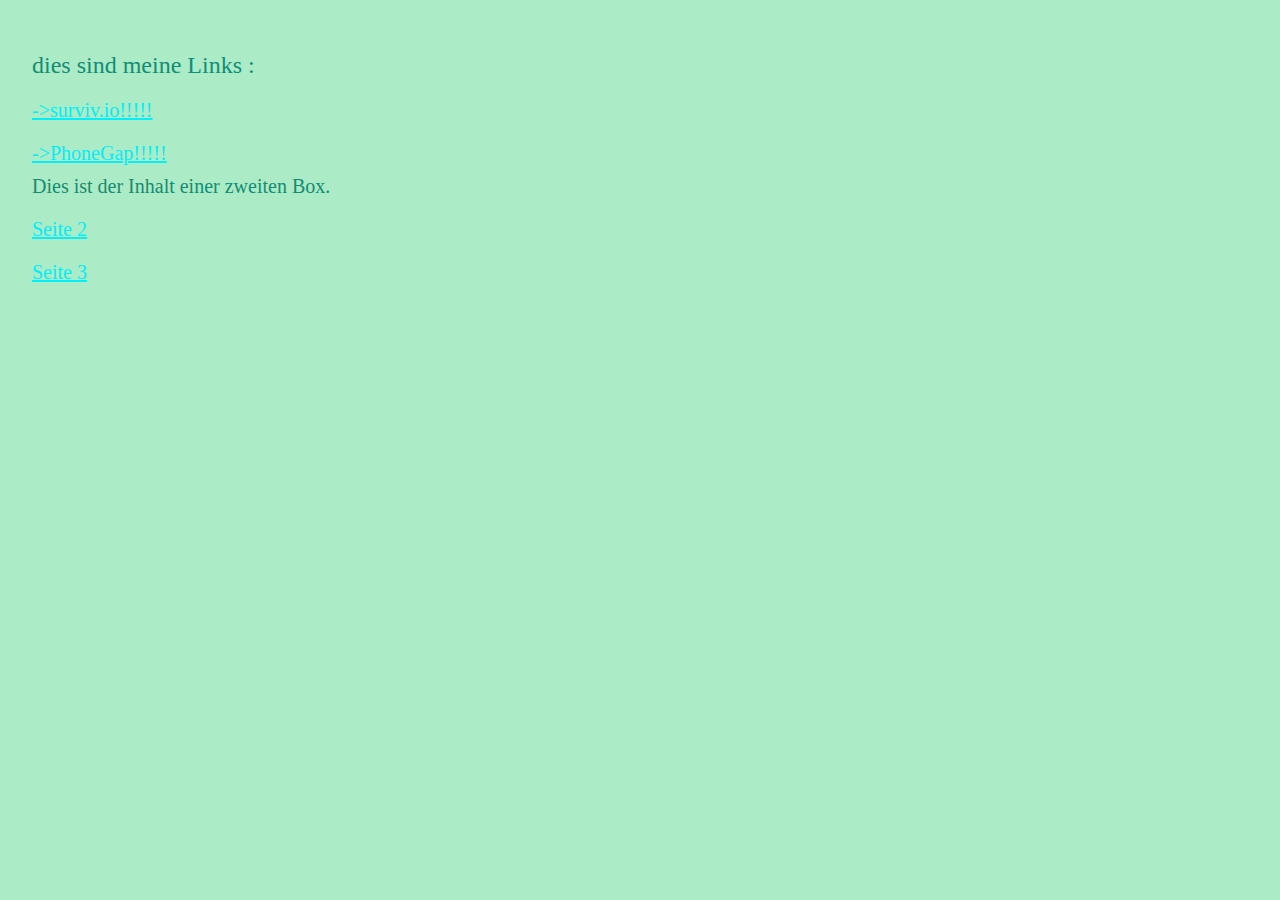
<file: index.html>
<!DOCTYPE html>

<html>
	
    <head>
		
        <meta charset="utf-8">
        <link rel="stylesheet" href="css/myStyle.css">
		<title>links von mir</title>
		
    </head>

    <body>
		
		<p>
			<big> dies sind meine Links :</big> 
		</p>

		<p>
			<a href="http://surviv.io/" titel:"link zu Surviv.io" target="_blank">->surviv.io!!!!!</a>
		</p>
		<p>
			<a href="https://build.phonegap.com/apps" titel:"link zu phone gap" target="_blank">->PhoneGap!!!!!</a>
		</p>
		
		
	

		 <div class="box1">

            Dies ist der Inhalt einer zweiten Box.
        </div>
		
		<p>
			<a href="index2.html">Seite 2</a>
		</p>
		<p>
			<a href="index3.html">Seite 3</a>
		</p>
</html>
</file>
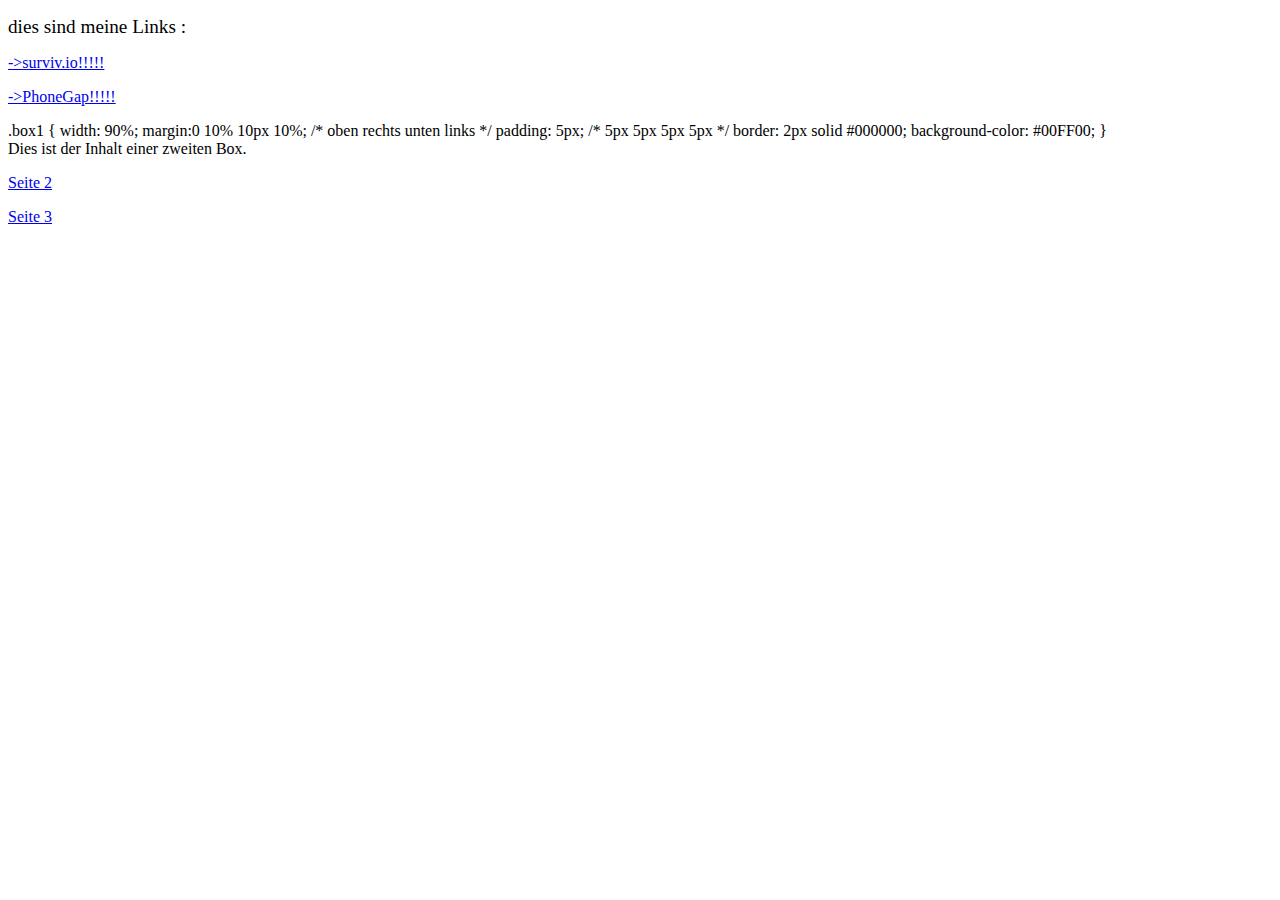
<file: 02_CSS/index.html>
<!DOCTYPE html>

<html>
	
    <head>
		
        <meta charset="utf-8">
        <title>links von mir</title>
    </head>

    <body>
		
		<p>
			<big> dies sind meine Links :</big> 
		</p>

		<p>
			<a href="http://surviv.io/" titel:"link zu Surviv.io" target="_blank">->surviv.io!!!!!</a>
		</p>
		<p>
			<a href="https://build.phonegap.com/apps" titel:"link zu phone gap" target="_blank">->PhoneGap!!!!!</a>
		</p>
		
		
		.box1 { width: 90%; 
		margin:0 10% 10px 10%; /* oben rechts unten links */ 
		padding: 5px; /* 5px 5px 5px 5px */ 
		border: 2px solid #000000; 
		background-color: #00FF00; }

		 <div class="box1">

            Dies ist der Inhalt einer zweiten Box.
        </div>
		
		<p>
			<a href="index2.html">Seite 2</a>
		</p>
		<p>
			<a href="index3.html">Seite 3</a>
		</p>
</html>
</file>
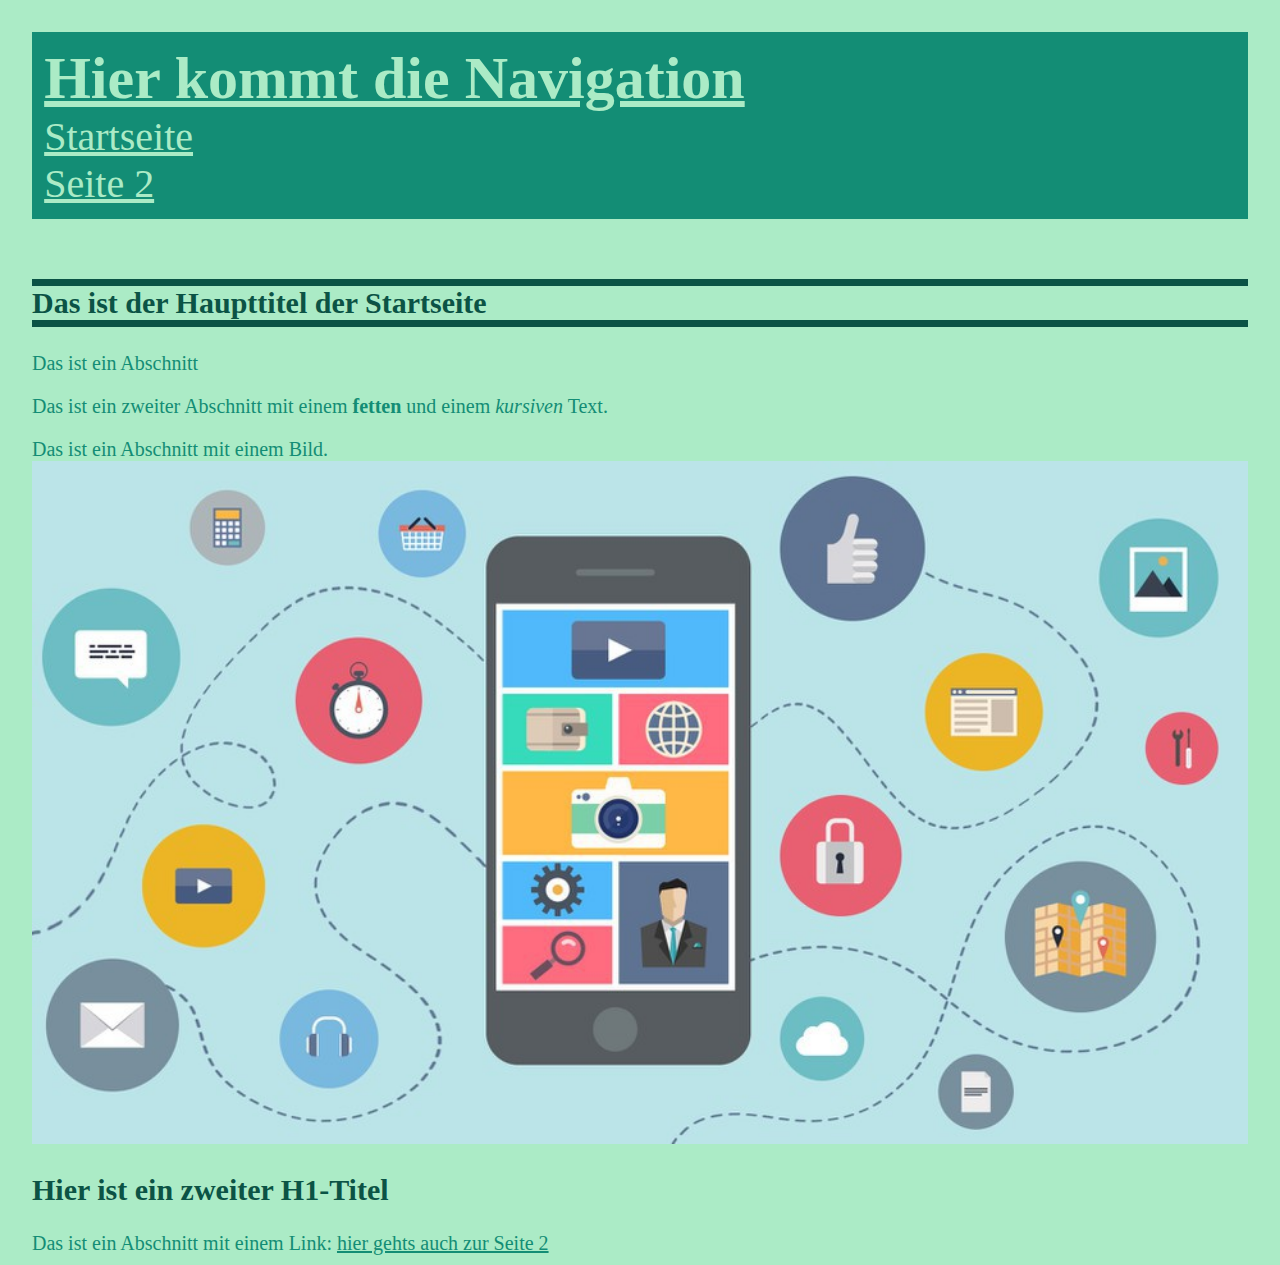
<file: 02_CSS/myStyledWebapp/index.html>
<!DOCTYPE html>

<html>

    <head>
        <meta charset="utf-8">
        <link rel="stylesheet" href="css/myStyle.css">
        <title>Das ist die Startseite</title>
    </head>

    <body>
        <div id="navigation">
            <h2>Hier kommt die Navigation</h2>
            <a href="index.html">Startseite</a><br/>
            <a href="page2.html">Seite 2</a><br/>
        </div>

        <h1 class="mainTitle">Das ist der Haupttitel der Startseite</h1>

        <p>Das ist ein Abschnitt</p>
        <p>Das ist ein zweiter Abschnitt mit einem <strong>fetten</strong> und einem <em>kursiven</em> Text.</p>
        <p>
            Das ist ein Abschnitt mit einem Bild.<br/>
            <img src="img/bild1.jpg">
        </p>
        <h1>Hier ist ein zweiter H1-Titel</h1>
        <p>Das ist ein Abschnitt mit einem Link: <a href="page2.html">hier gehts auch zur Seite 2</a></p>
        
    </body>

</html>
</file>
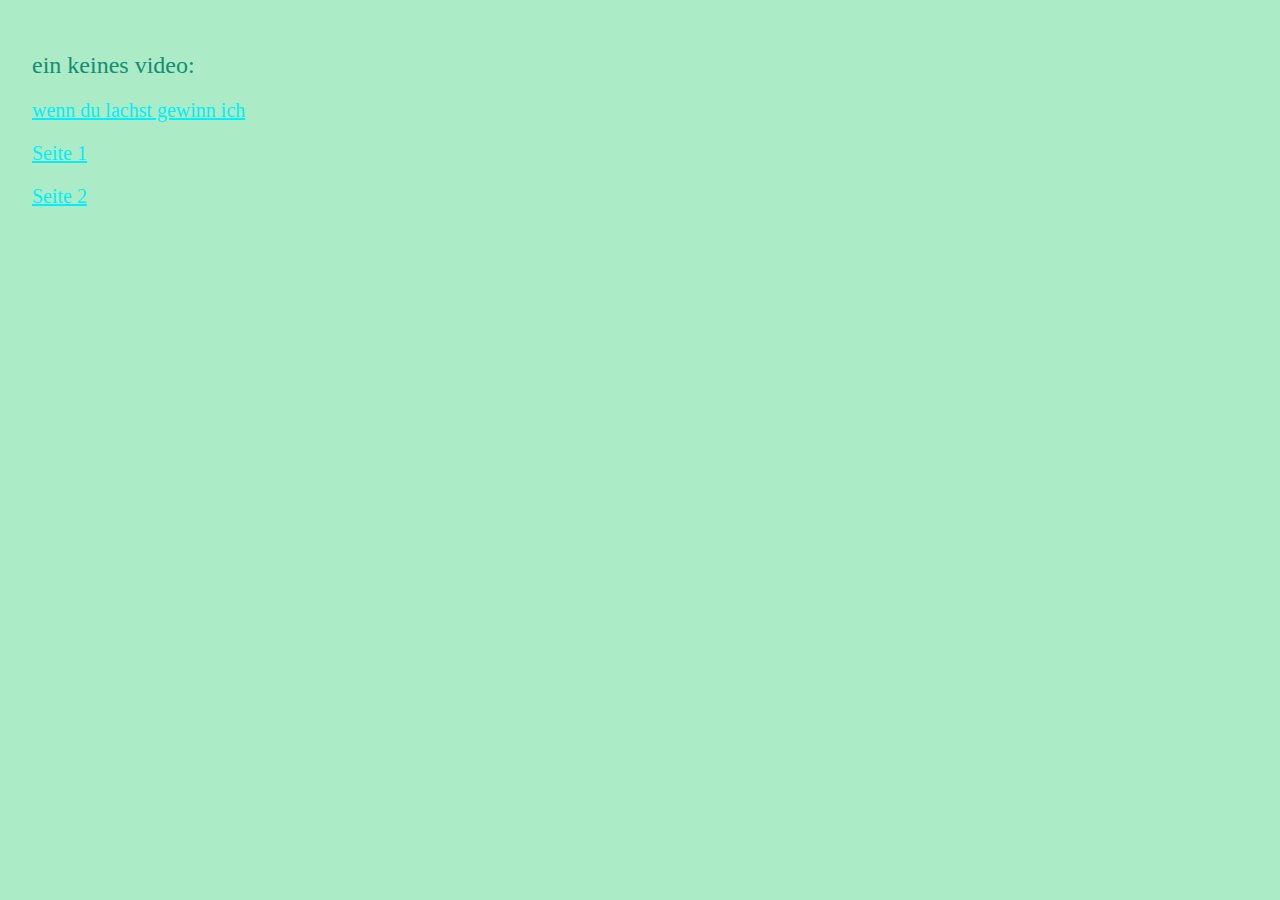
<file: index3.html>
<!DOCTYPE html>



<html>

	

    <head>

		

        <meta charset="utf-8">
        <link rel="stylesheet" href="css/myStyle.css">
        <title>links von mir</title>

    </head>



    <body>

		

		<p>

			<big> ein keines video:</big> 

		</p>



		<p>

			<a href="https://www.youtube.com/watch?v=80da29A-DZE"> wenn du lachst gewinn ich </a>

		</p>

		<p>

			<a href="index.html">Seite 1</a>

			</p>

			<p>

			<a href="index2.html">Seite 2</a>

		</p>

</html>
</file>
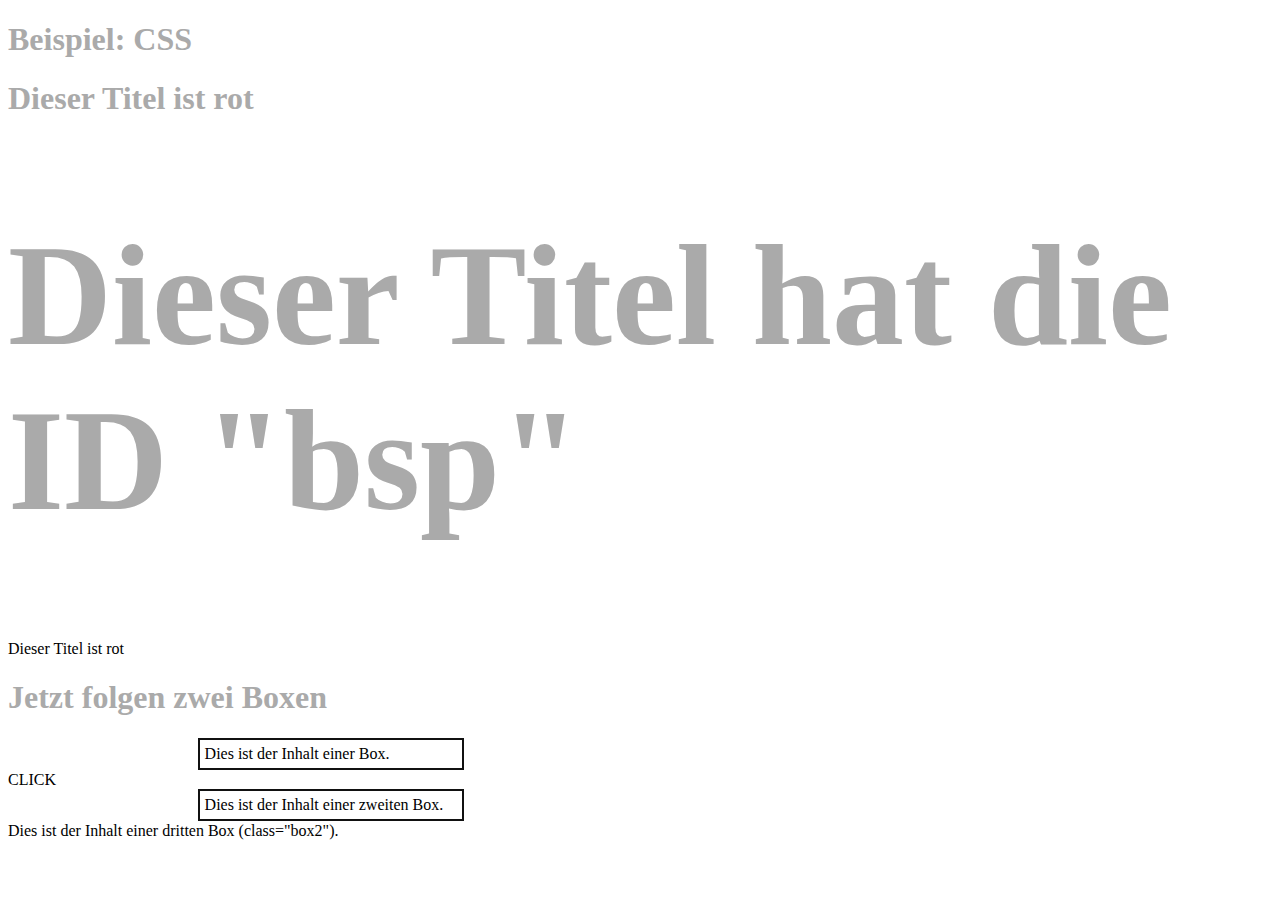
<file: 02_CSS/CSS_Beispiel.html>
<!DOCTYPE html>
<html>


    <!-- start head -->
    <head>
        <meta charset="utf-8">
        <title>Beispiel: CSS</title>

        <style>
            h1 {
			color: #aaaaaa;
			font-size: 2em;
			
            }

            .rot {
            }

            #bsp{
			font-size:9em;
            }

            .box1 { width: 20%;
			margin:0 15% 1px 15%;/* oben rechts unten links */
			padding: 5px; /* 5px 5px 5px 5px */ 
			border: 2px solid #111111; 
			background-color: #ll11ll; }


            .box2 {
            }   
        </style>

    </head>
    <!-- end head-->


    <!-- start body-->
    <body>
	
        <h1>Beispiel: CSS</h1>

        <h1 class="rot">Dieser Titel ist rot</h1>

        <h1 id="bsp">Dieser Titel hat die ID "bsp"</h1>
		<hi id="class="rot">Dieser Titel ist rot</h1>
        <h1>Jetzt folgen zwei Boxen</h1>
        <div class="box1">
            Dies ist der Inhalt einer Box.
        </div>
			<bottom> CLICK </bottom>
        <div class="box1">

            Dies ist der Inhalt einer zweiten Box.
        </div>

        <div class="box2">
            Dies ist der Inhalt einer dritten Box (class="box2").
        </div>
    </body>
    <!-- end body -->


</html>
</file>
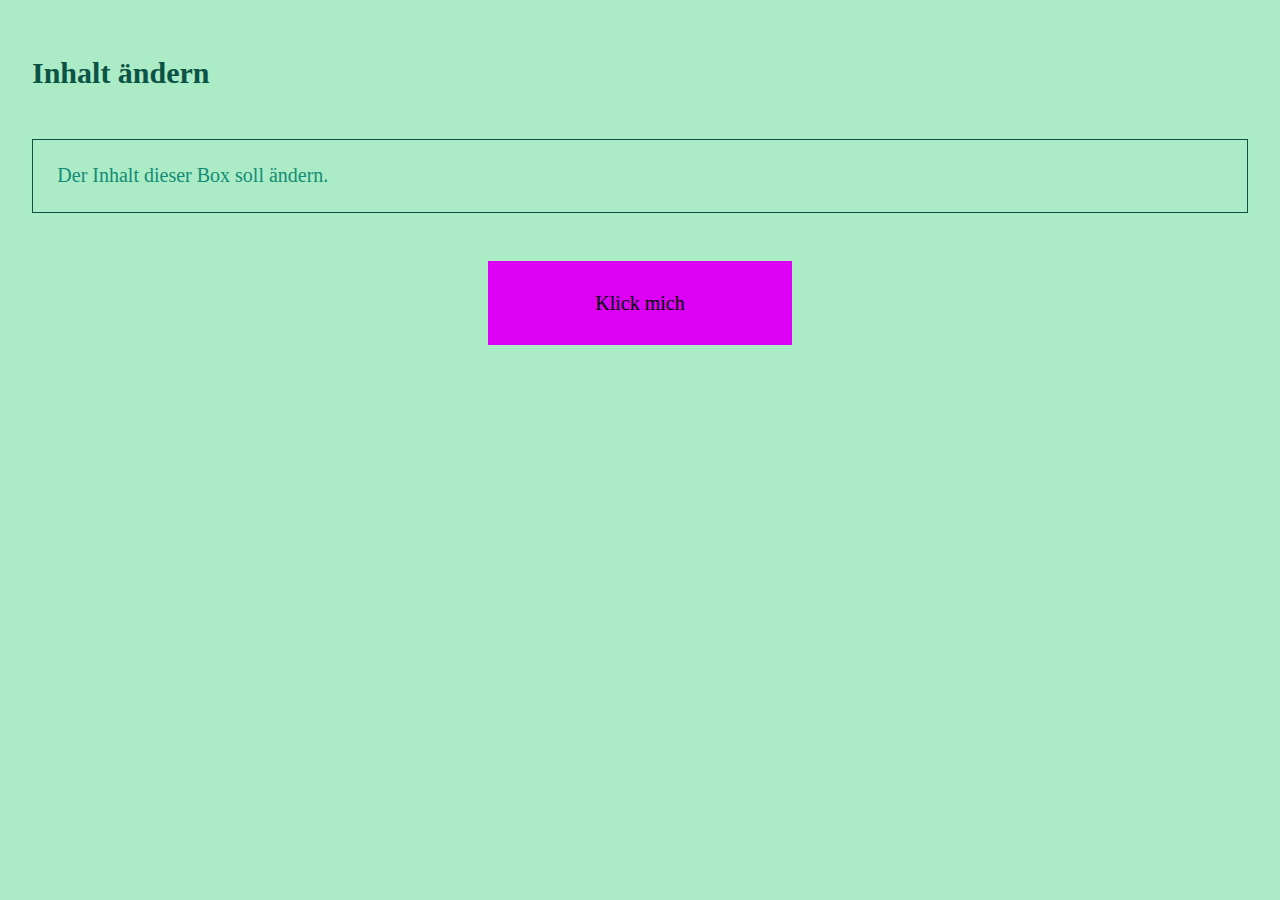
<file: jsBeispiele/changeContent.html>
<!DOCTYPE html>

<html>

    <head>
        <meta charset="utf-8">
        <link rel="stylesheet" href="css/style.css">
        <script src="js/script.js" type="text/javascript"></script>
        <title>Inhalt ändern</title>
    </head>

    <body onload="loadChangeContent()">

        <h1>Inhalt ändern</h1>

        <div id="textBox">
            Der Inhalt dieser Box soll ändern.
        </div>

        <div id="button">Klick mich</div>
        
    </body>

</html>
</file>
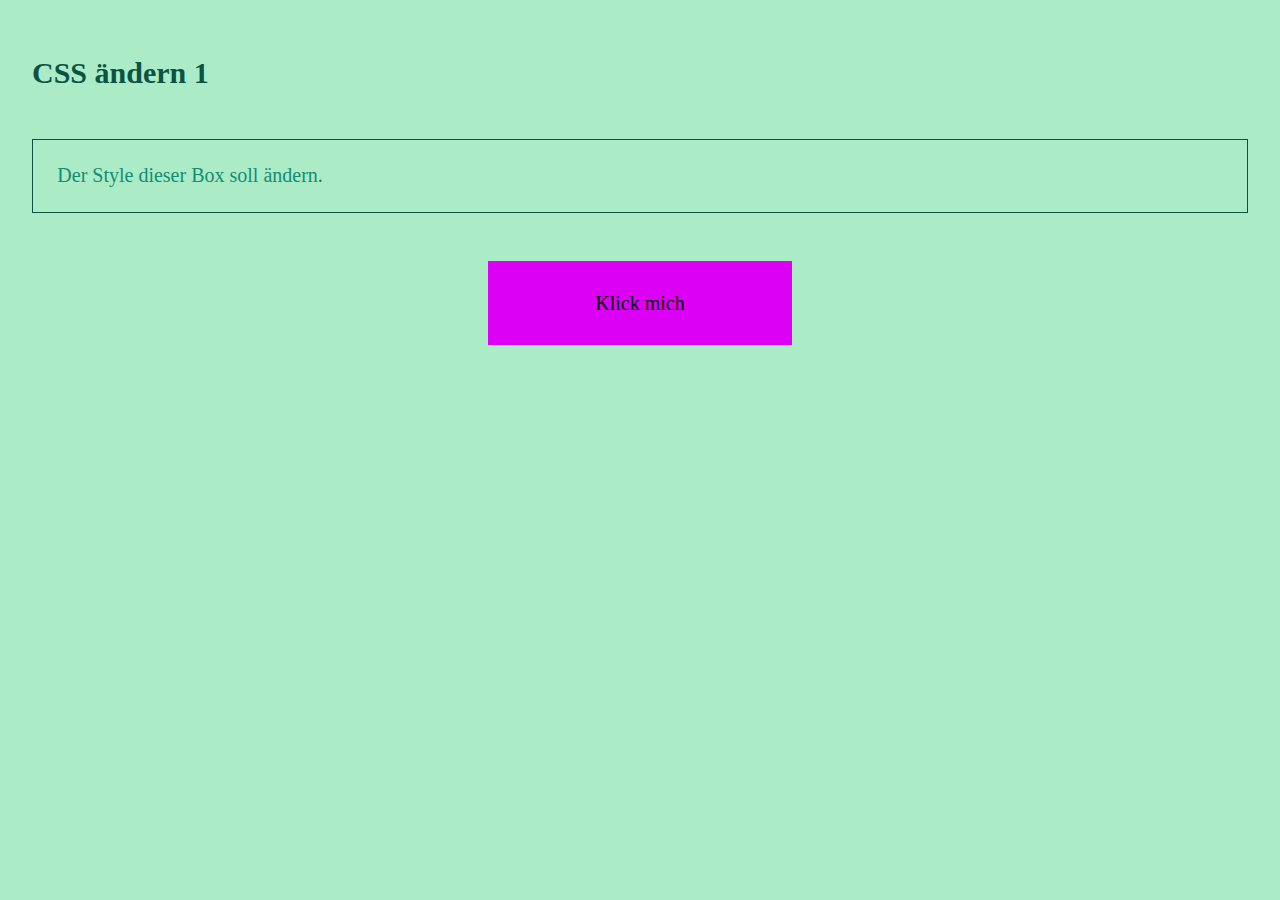
<file: jsBeispiele/changeCSS1.html>
<!DOCTYPE html>

<html>

    <head>
        <meta charset="utf-8">
        <link rel="stylesheet" href="css/style.css">
        <script src="js/script.js" type="text/javascript"></script>
        <title>CSS ändern 1</title>
    </head>

    <body onload="loadChangeCSS1()">

        <h1>CSS ändern 1</h1>

        <div id="textBox">
            Der Style dieser Box soll ändern.
        </div>

        <div id="button">Klick mich</div>
        
    </body>

</html>
</file>
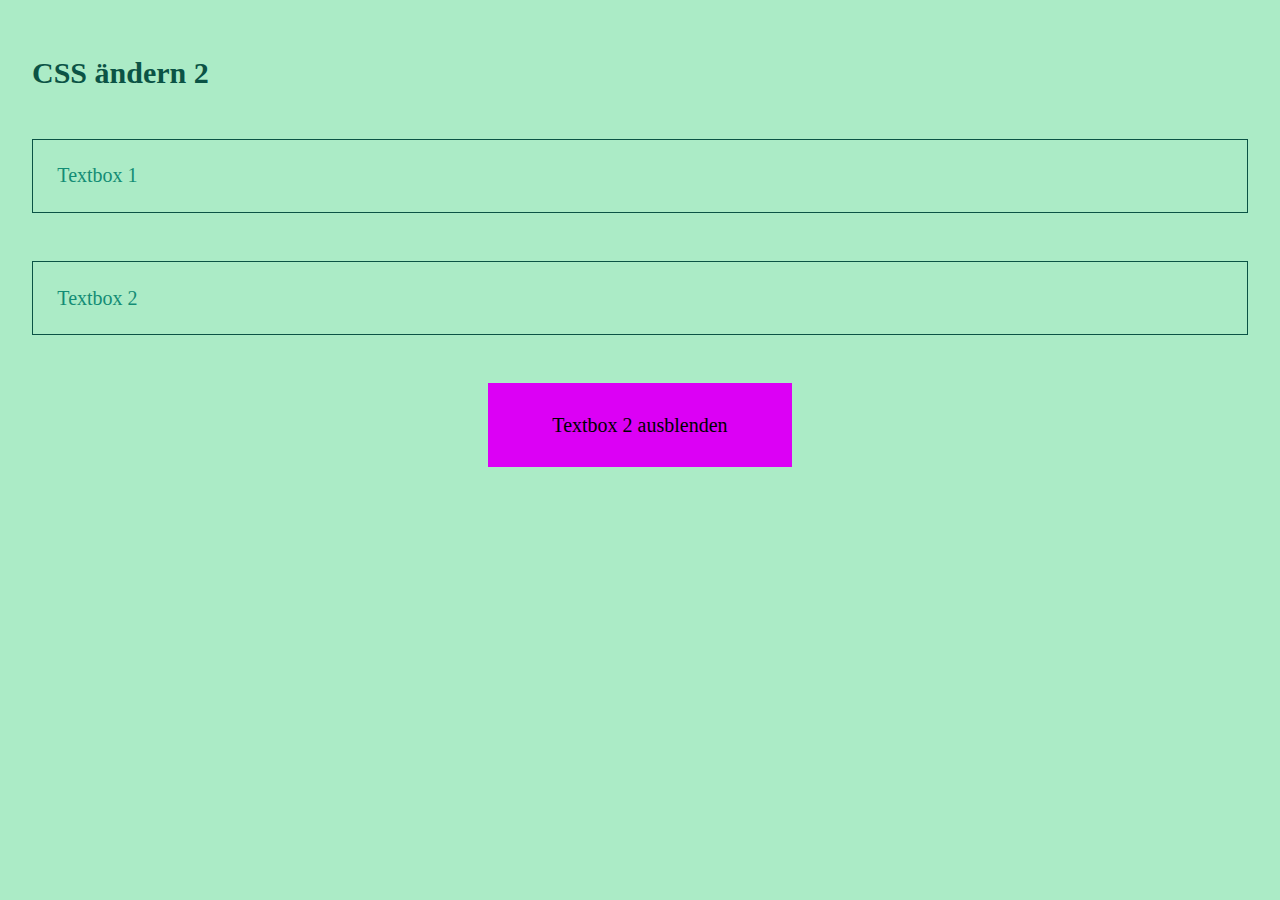
<file: jsBeispiele/changeCSS2.html>
<!DOCTYPE html>

<html>

    <head>
        <meta charset="utf-8">
        <link rel="stylesheet" href="css/style.css">
        <script src="js/script.js" type="text/javascript"></script>
        <title>CSS ändern 2</title>
    </head>

    <body onload="loadChangeCSS2()">

        <h1>CSS ändern 2</h1>

        <div id="textBox">
            Textbox 1
        </div>
        <div id="textBox2">
            Textbox 2
        </div>

        <div id="button" style="display: none">Textbox 2 einblenden</div>
        <div id="button2">Textbox 2 ausblenden</div>

    </body>

</html>
</file>
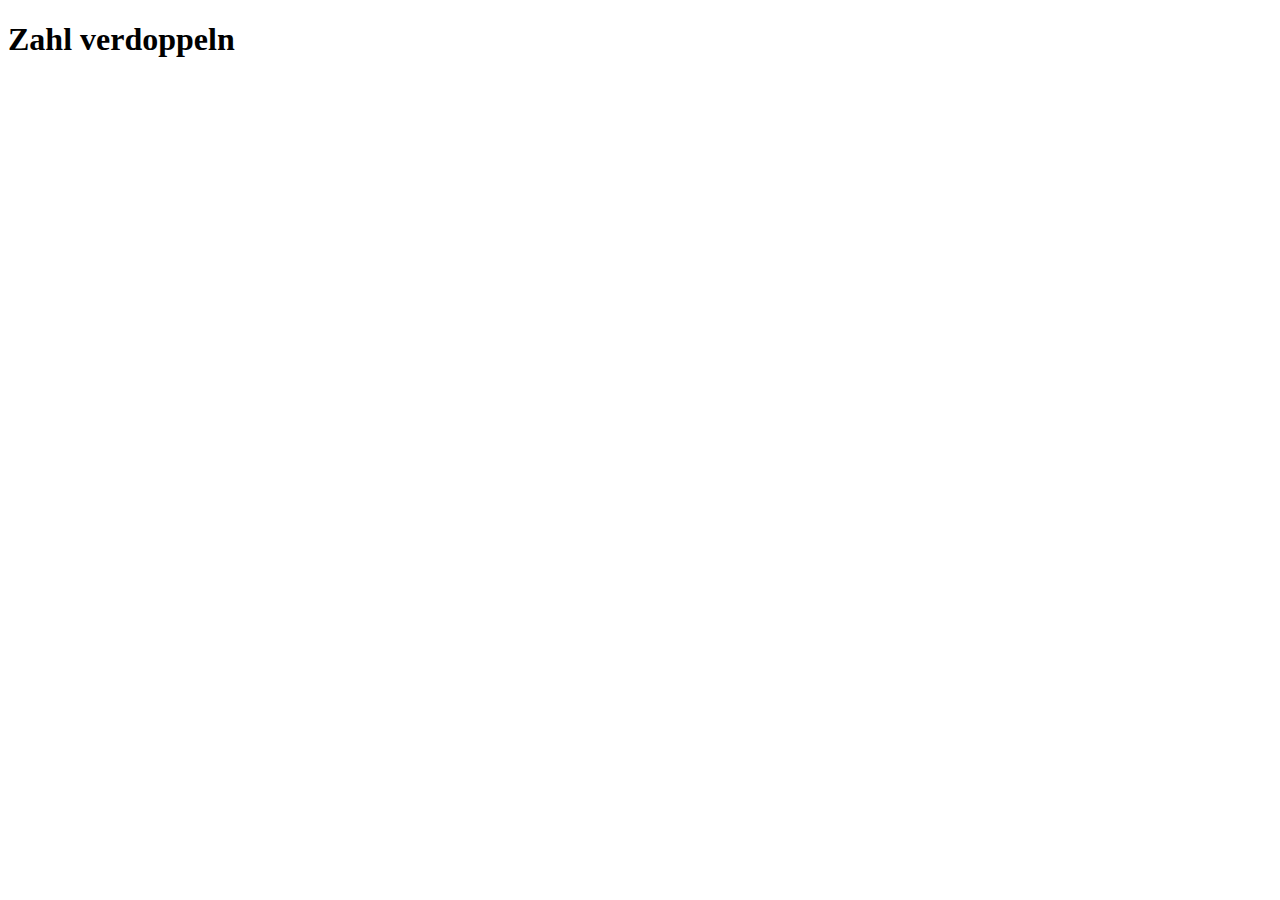
<file: jsBeispiele/Verdopple.html>
<!DOCTYPE html>

<html>

    <head>
        <meta charset="utf-8">

        <script type="text/javascript">
            var zahl = 5;
            function Verdopple() {
                var doubleNumber = 2*zahl;
                alert("Das Doppelte der Zahl " + zahl + " ist " + doubleNumber);
            }
        </script>

        <title>Zahl verdoppeln</title>
    </head>

    <body onload="Verdopple()">
        <h1>Zahl verdoppeln</h1>
    </body>

</html>
</file>
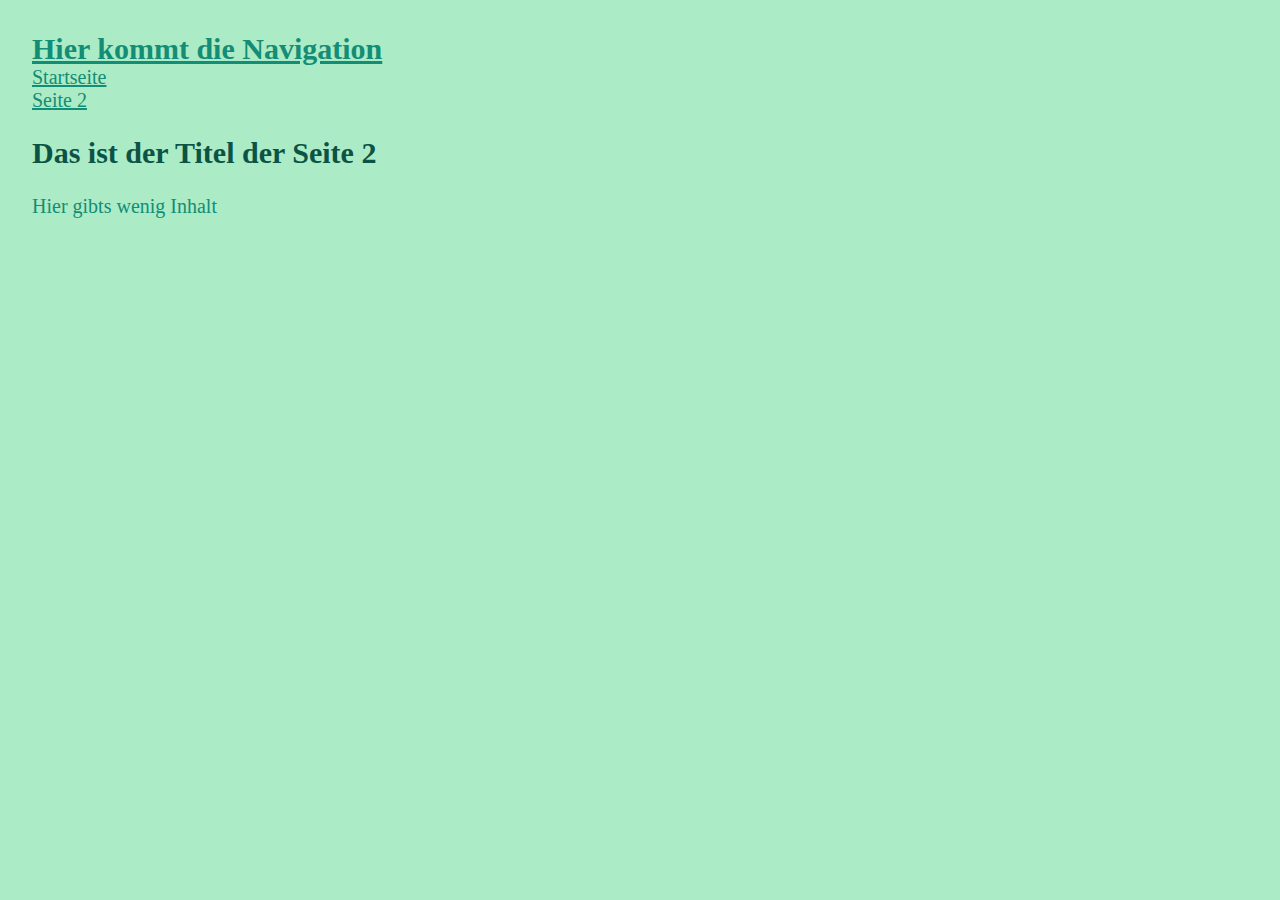
<file: 02_CSS/myStyledWebapp/page2.html>
<!DOCTYPE html>

<html>

    <head>
        <meta charset="utf-8">
        <link rel="stylesheet" href="css/myStyle.css">
        <title>Das ist die Seite 2</title>
    </head>

    <body>
        <h2>Hier kommt die Navigation</h2>
        <a href="index.html">Startseite</a><br/>
        <a href="page2.html">Seite 2</a>

        <h1>Das ist der Titel der Seite 2</h1>
        <p>Hier gibts wenig Inhalt</p>
    </body>

</html>
</file>
<file: css/myStyle.css>
html {
    width: 100%; /* width=breite, 1% = 1% der Fensterbreite*/
    margin:0; /* margin=Abstand nach Aussen */
    padding: 0; /* padding=Abstand nach Innen */
}

body{
    width:95%;
    background-color: #ABEBC6; /*background=Hintergrund, color=Farbe*/
    font-size: 20px; /*font=Schrift, size=Grösse*/
    color: #138D75;
    margin:0;
    padding:2.5% 2.5% 0 2.5%; /* 2.5% 2.5% 0 2.5% = oben=2.5% rechts=2.5% unten=0 links=2.5% */
}

h1 {
    clear: left; /* clear=auf neue Zeile, left=linksbündig */
	color: #0B5345;
	font-size: 1.5em; /*1.5em = das 1.5-fache der normalen Grösse (Schriftgrösse des Elternelements, hier body)*/
    width: 100%;
    margin: 2% 0 2% 0; 
}
.mainTitle{
    border-top: solid 0.25em #0B5345; /*Rahmen = border, top = oben, solid=durchgezogen, 0.25em=Dicke des Rahmens, #0B5345=Farbe des Rahmens*/
	border-bottom: solid 0.25em #0B5345; /*bottom = unten*/
}
h2{
    margin:0; /* 0 = 0 0 0 0 */
    text-decoration: underline;
}

a {
	text-decoration: underline; /* text-decoration:underline=unterstrichen */
    color: #03eef7;
}
a:hover {
	color: #ffffff;
}

img{
    clear: left;
    width: 100%; /* 100%=Breite des Elternelements (hier body) */
}

p{
    clear: left;
    margin-bottom:0.5em;
}

#navigation {
    float: left;
    clear:left;
    width: 98%;
    background-color: #138D75;
    color: #ABEBC6;
    font-size: 2em;
    margin: 0 0 1.5em 0;
    padding: 1%;
}
#navigation a {
    color: #ABEBC6;
}
</file>
<file: 02_CSS/myStyledWebapp/css/myStyle.css>
html {
    width: 100%; /* width=breite, 1% = 1% der Fensterbreite*/
    margin:0; /* margin=Abstand nach Aussen */
    padding: 0; /* padding=Abstand nach Innen */
}

body{
    width:95%;
    background-color: #ABEBC6; /*background=Hintergrund, color=Farbe*/
    font-size: 20px; /*font=Schrift, size=Grösse*/
    color: #138D75;
    margin:0;
    padding:2.5% 2.5% 0 2.5%; /* 2.5% 2.5% 0 2.5% = oben=2.5% rechts=2.5% unten=0 links=2.5% */
}

h1 {
    clear: left; /* clear=auf neue Zeile, left=linksbündig */
	color: #0B5345;
	font-size: 1.5em; /*1.5em = das 1.5-fache der normalen Grösse (Schriftgrösse des Elternelements, hier body)*/
    width: 100%;
    margin: 2% 0 2% 0; 
}
.mainTitle{
    border-top: solid 0.25em #0B5345; /*Rahmen = border, top = oben, solid=durchgezogen, 0.25em=Dicke des Rahmens, #0B5345=Farbe des Rahmens*/
	border-bottom: solid 0.25em #0B5345; /*bottom = unten*/
}
h2{
    margin:0; /* 0 = 0 0 0 0 */
    text-decoration: underline;
}

a {
	text-decoration: underline; /* text-decoration:underline=unterstrichen */
    color: #138D75;
}
a:hover {
	color: #ffffff;
}

img{
    clear: left;
    width: 100%; /* 100%=Breite des Elternelements (hier body) */
}

p{
    clear: left;
    margin-bottom:0.5em;
}

#navigation {
    float: left;
    clear:left;
    width: 98%;
    background-color: #138D75;
    color: #ABEBC6;
    font-size: 2em;
    margin: 0 0 1.5em 0;
    padding: 1%;
}
#navigation a {
    color: #ABEBC6;
}
</file>
<file: jsBeispiele/css/style.css>
html {
    width: 100%; /* width=breite, 1% = 1% der Fensterbreite*/
    margin:0; /* margin=Abstand nach Aussen */
    padding: 0; /* padding=Abstand nach Innen */
}

body{
    width:95%;
    background-color: #ABEBC6; /*background=Hintergrund, color=Farbe*/
    font-size: 20px; /*font=Schrift, size=Grösse*/
    color: #138D75;
    margin:0;
    padding:2.5% 2.5% 0 2.5%; /* 2.5% 2.5% 0 2.5% = oben=2.5% rechts=2.5% unten=0 links=2.5% */
}

h1 {
    clear: left; /* clear=auf neue Zeile, left=linksbündig */
	color: #0B5345;
	font-size: 1.5em; /*1.5em = das 1.5-fache der normalen Grösse (Schriftgrösse des Elternelements, hier body)*/
    width: 100%;
    margin: 2% 0 2% 0; 
}
#textBox, #textBox2 {
    clear:left;
    float:left;
    width: 95.8%;
    margin: 2% 0 2% 0; /*oben rechts unten links */
    padding:2%; /*Eine Zahl=4 mal dasselbe*/
    border: 0.1vw #0B5345 solid;
}

#button, #button2 {
    clear:left;
    float: left;
    background-color:#DC00F5;
    margin: 2% 37.5%;
    padding:2.5%;
    width: 20%;
    color: #000000;
    text-align: center;
}
</file>
